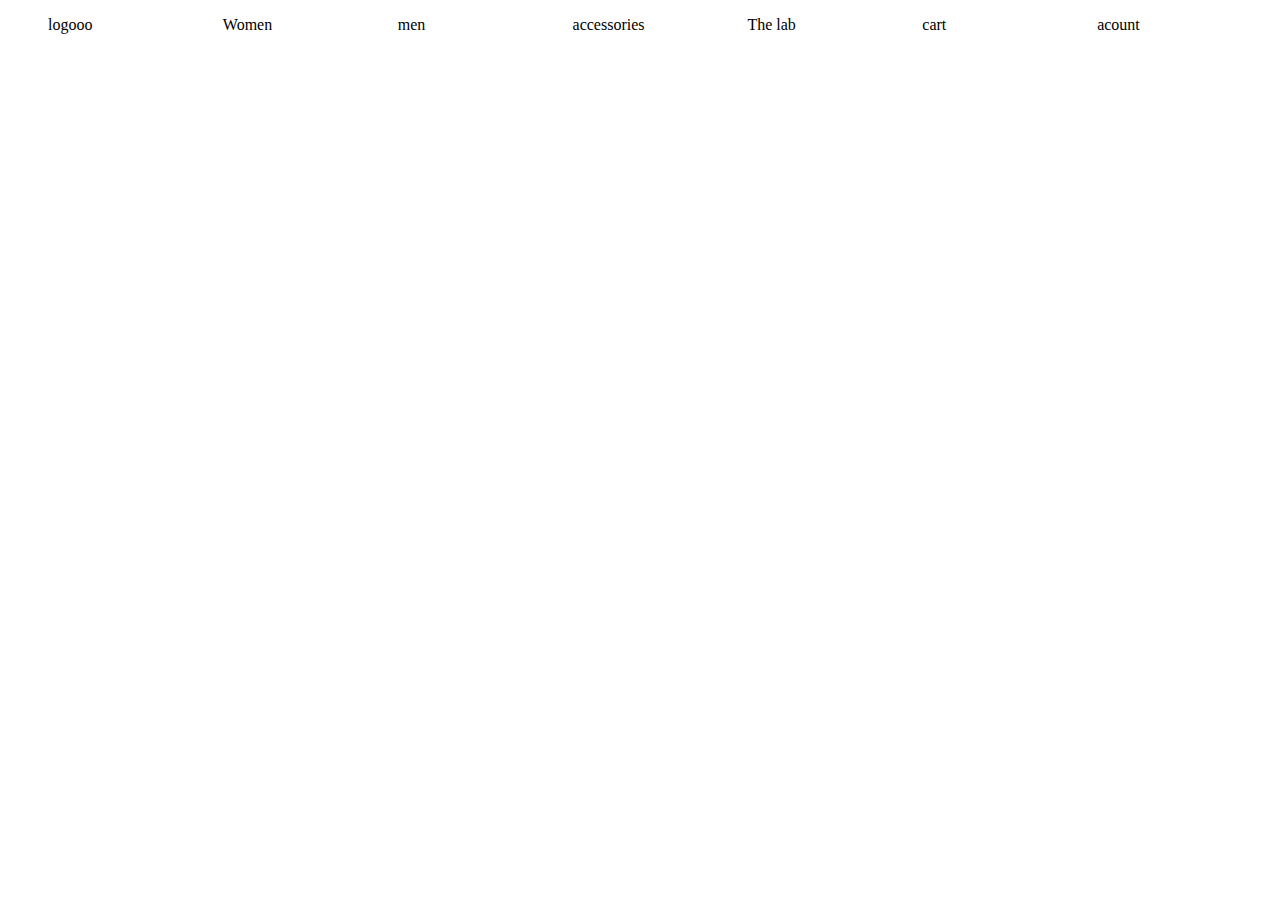
<file: index.html>
<!DOCTYPE html>
<html lang="en">
<head>
    <meta charset="UTF-8">
    <meta http-equiv="X-UA-Compatible" content="IE=edge">
    <meta name="viewport" content="width=device-width, initial-scale=1.0">
    <link rel="stylesheet" href="css/style.css">
    <title>Document</title>




</head>

<header>

<nav>
<ul>

<li>logooo</li>
<li>Women</li>
<li>men</li>
<li>accessories</li>
<li>The lab</li>
<li>cart</li>
<li>acount</li>
</ul>


</nav>


</header>


<body>


    
</body>


</html>
</file>
<file: css/style.css>
ul {


    display: grid;
    grid-template-columns: 2fr 2fr 2fr 2fr 2fr 2fr 2fr ;
list-style: none;

}
</file>
